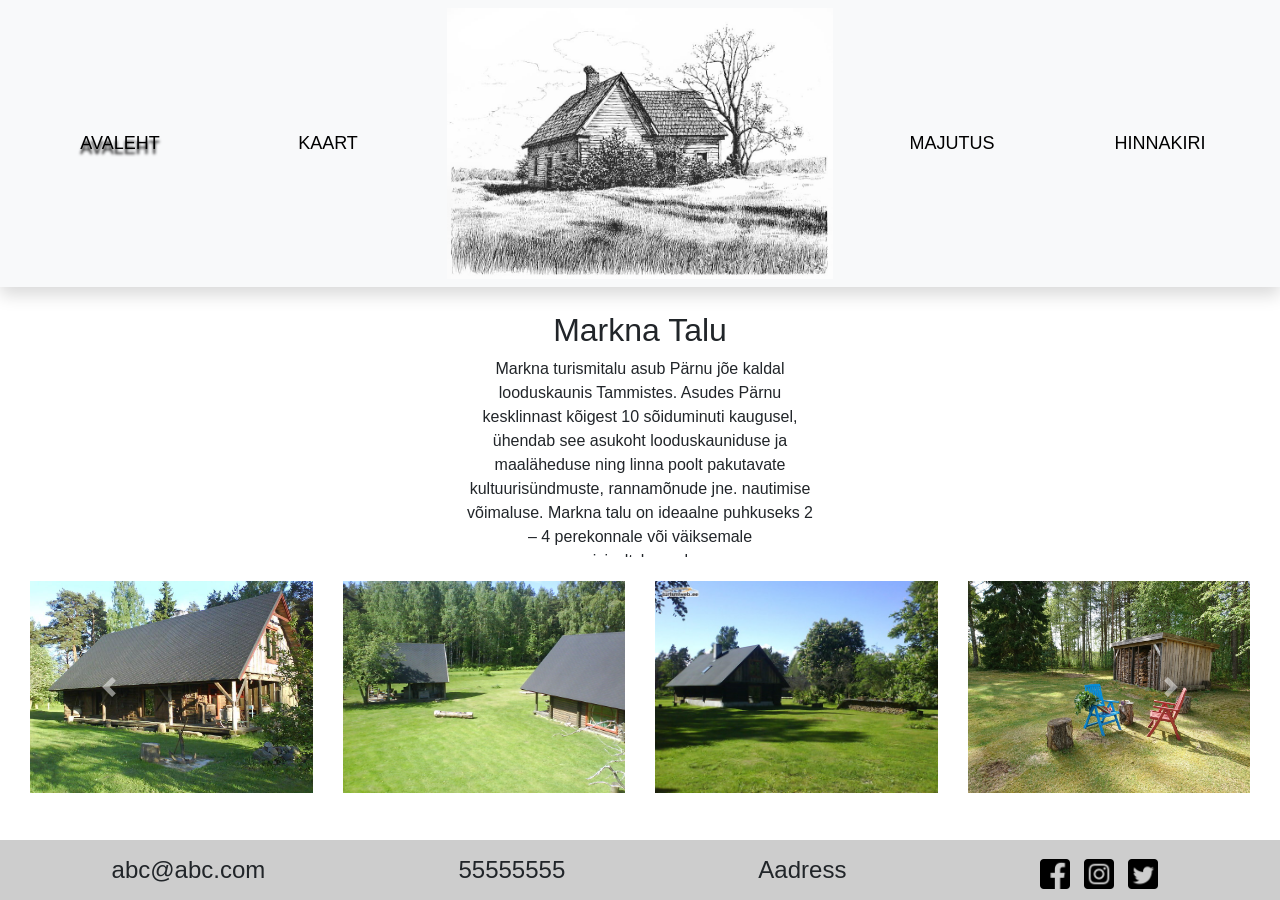
<file: index.html>
<!DOCTYPE html>
<html lang="en">
<head>
    <meta charset="UTF-8">
    <meta http-equiv="X-UA-Compatible" content="IE=edge">
    <meta name="viewport" content="width=device-width, initial-scale=1.0">
    <title>Avaleht</title>
    <!-- Bootstrap CSS -->
    <link rel="stylesheet" href="https://stackpath.bootstrapcdn.com/bootstrap/4.3.1/css/bootstrap.min.css" integrity="sha384-ggOyR0iXCbMQv3Xipma34MD+dH/1fQ784/j6cY/iJTQUOhcWr7x9JvoRxT2MZw1T" crossorigin="anonymous"> 
    <link rel="stylesheet" href="https://cdnjs.cloudflare.com/ajax/libs/font-awesome/4.7.0/css/font-awesome.min.css">
    <!-- Enda CSS -->
    <link rel="stylesheet" href="style.css">
</head>
<body>
    <nav class="navbar navbar-expand-lg navbar-light bg-light shadow">
        <li id="activelink" class="nav-item col-lg-2 text-center"><a class="nav-link" href="#">AVALEHT</a></li>
        <li class="nav-item col-lg-2 text-center"><a class="nav-link" href="kaart.html">KAART</a></li>
        <li class="nav-item col-lg-4 text-center">
            <img class="nav-pic" src="images/talumaja.jpg" alt="talumaja">
        </li>
        <li class="nav-item col-lg-2 text-center"><a class="nav-link" href="majutus.html">MAJUTUS</a></li>
        <li class="nav-item col-lg-2 text-center"><a class="nav-link" href="hinnakiri.html">HINNAKIRI</a></li>
    </nav>
    <section>
        <div class="container my-4 text-black">
            <h2 class="h mb-6 text-center">Markna Talu</h2>
            <div class="row justify-content-center">
                <div class="scroll col-md-4 mb-12 text-center">
                    <p>Markna turismitalu asub Pärnu jõe kaldal looduskaunis Tammistes. Asudes Pärnu kesklinnast kõigest 10 sõiduminuti kaugusel, ühendab see asukoht looduskauniduse ja maaläheduse ning linna poolt pakutavate  kultuurisündmuste, rannamõnude jne. nautimise võimaluse.
                        Markna talu on ideaalne puhkuseks  2 – 4  perekonnale või väiksemale reisiseltskonnale. </p>
                </div>
            </div>
        </div>
    </section>

    <div class="top-content">
        <div class="container-fluid">
            <div id="carousel-example" class="carousel slide" data-ride="carousel">
                <div class="carousel-inner row w-100 mx-auto" role="listbox">
                    <div class="carousel-item col-12 col-sm-6 col-md-4 col-lg-3 active">
                        <img src="images/markna1.jpg" class="img-fluid mx-auto d-block" alt="img1">
                    </div>
                    <div class="carousel-item col-12 col-sm-6 col-md-4 col-lg-3">
                        <img src="images/markna8.jpg" class="img-fluid mx-auto d-block" alt="img2">
                    </div>
                    <div class="carousel-item col-12 col-sm-6 col-md-4 col-lg-3">
                        <img src="images/markna3.jpg" class="img-fluid mx-auto d-block" alt="img3">
                    </div>
                    <div class="carousel-item col-12 col-sm-6 col-md-4 col-lg-3">
                        <img src="images/markna4.jpg" class="img-fluid mx-auto d-block" alt="img4">
                    </div>
                    <div class="carousel-item col-12 col-sm-6 col-md-4 col-lg-3">
                        <img src="images/markna5.jpg" class="img-fluid mx-auto d-block" alt="img5">
                    </div>
                    <div class="carousel-item col-12 col-sm-6 col-md-4 col-lg-3">
                        <img src="images/markna2.jpg" class="img-fluid mx-auto d-block" alt="img6">
                    </div>
                    <div class="carousel-item col-12 col-sm-6 col-md-4 col-lg-3">
                        <img src="images/markna6.jpg" class="img-fluid mx-auto d-block" alt="img7">
                    </div>
                    <div class="carousel-item col-12 col-sm-6 col-md-4 col-lg-3">
                        <img src="images/markna7.jpg" class="img-fluid mx-auto d-block" alt="img8">
                    </div>
                </div>
                <a class="carousel-control-prev" href="#carousel-example" role="button" data-slide="prev">
                    <span class="carousel-control-prev-icon" aria-hidden="true"></span>
                    <span class="sr-only">Previous</span>
                </a>
                <a class="carousel-control-next" href="#carousel-example" role="button" data-slide="next">
                    <span class="carousel-control-next-icon" aria-hidden="true"></span>
                    <span class="sr-only">Next</span>
                </a>
            </div>
        </div>
    </div>
    <footer class="footer text-lg-start fixed-bottom">
        <div class="container-fluid">
            <div class="d-flex flex-row justify-content-around">
                <!-- TODO! --->
                <div class="p-3 align-self-center text-center">
                    <h4>abc@abc.com</h4>
                </div>
                <div class="p-3 align-self-center text-center">
                    <h4>55555555</h4>
                </div>
                <div class="p-3 align-self-center text-center">
                    <h4>Aadress</h4>
                </div>
                <div class="p-3 align-self-center">
                    
                    <a class="social-logo" href="#">
                        <img src="images/facebook.png" alt="facebook">
                    </a>
                    <a class="social-logo" href="#">
                        <img src="images/instagram.png" alt="instagram">
                    </a>
                    <a class="social-logo" href="#">
                        <img src="images/twitter.png" alt="twitter">
                    </a>
                </div>
            </div>
        </div>
    </footer>  
    <script src="https://ajax.googleapis.com/ajax/libs/jquery/3.6.0/jquery.min.js"></script>
    <script src="https://cdnjs.cloudflare.com/ajax/libs/popper.js/1.14.6/umd/popper.min.js" integrity="sha384-wHAiFfRlMFy6i5SRaxvfOCifBUQy1xHdJ/yoi7FRNXMRBu5WHdZYu1hA6ZOblgut" crossorigin="anonymous"></script>
	<script src="https://stackpath.bootstrapcdn.com/bootstrap/4.2.1/js/bootstrap.min.js" integrity="sha384-B0UglyR+jN6CkvvICOB2joaf5I4l3gm9GU6Hc1og6Ls7i6U/mkkaduKaBhlAXv9k" crossorigin="anonymous"></script>
    <script>
        jQuery(document).ready(function() {
        $('#carousel-example').on('slide.bs.carousel', function (e) {
            
            var $e = $(e.relatedTarget);
            var idx = $e.index();
            var itemsPerSlide = 5;
            var totalItems = $('.carousel-item').length;
        
            if (idx >= totalItems-(itemsPerSlide-1)) {
                var it = itemsPerSlide - (totalItems - idx);
                for (var i=0; i<it; i++) {
                    // append slides to end
                    if (e.direction=="left") {
                        $('.carousel-item').eq(i).appendTo('.carousel-inner');
                    }
                    else {
                        $('.carousel-item').eq(0).appendTo('.carousel-inner');
                    }
                }
            }
        });
        });
    </script>

</body>
</html>
</file>
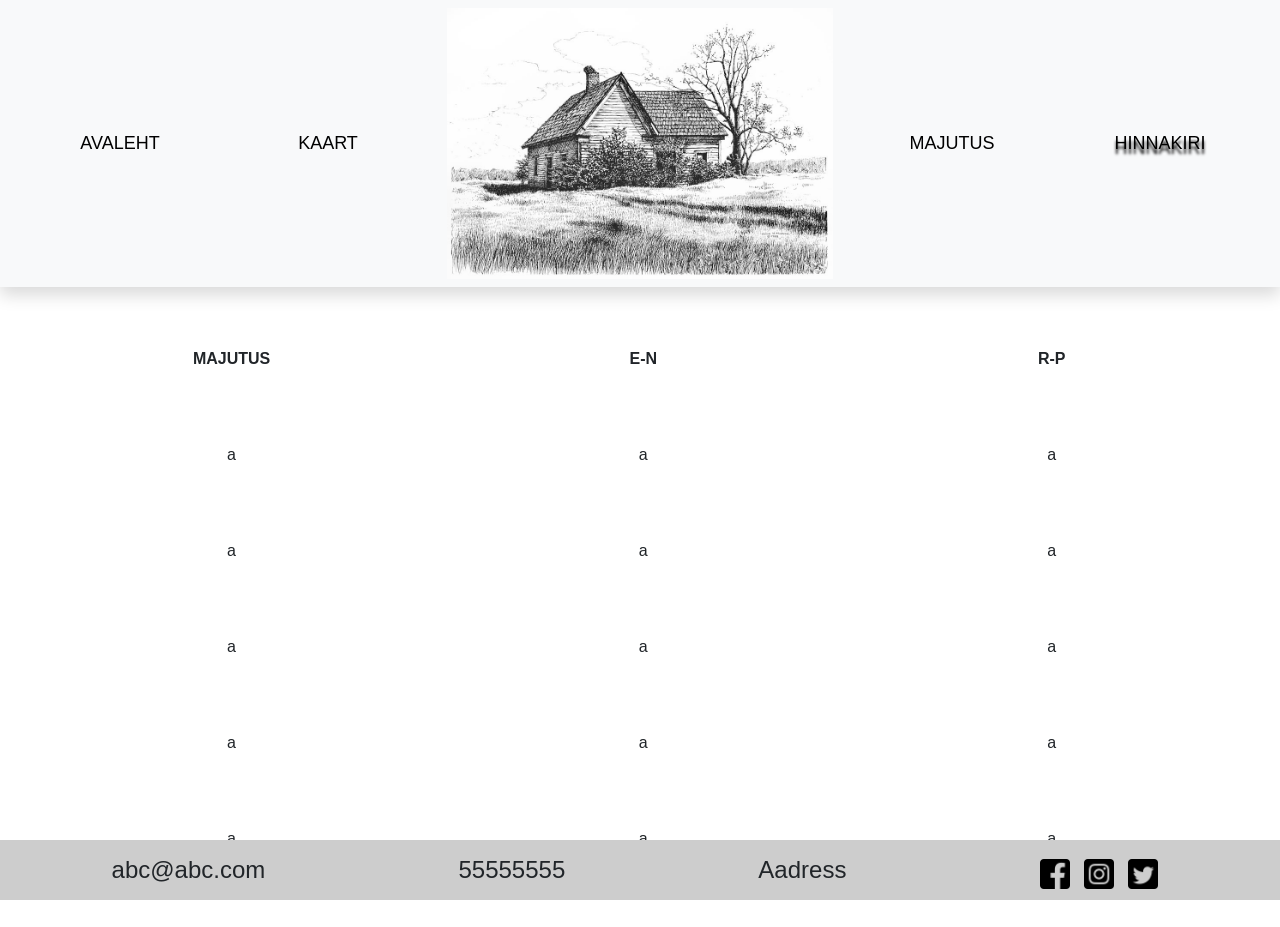
<file: hinnakiri.html>
<!DOCTYPE html>
<html lang="en">
<head>
    <meta charset="UTF-8">
    <meta http-equiv="X-UA-Compatible" content="IE=edge">
    <meta name="viewport" content="width=device-width, initial-scale=1.0">
    <title>Hinnakiri</title>
    <!-- Bootstrap CSS -->
    <link rel="stylesheet" href="https://stackpath.bootstrapcdn.com/bootstrap/4.3.1/css/bootstrap.min.css" integrity="sha384-ggOyR0iXCbMQv3Xipma34MD+dH/1fQ784/j6cY/iJTQUOhcWr7x9JvoRxT2MZw1T" crossorigin="anonymous"> 
    <link rel="stylesheet" href="https://cdnjs.cloudflare.com/ajax/libs/font-awesome/4.7.0/css/font-awesome.min.css">
    <!-- Enda CSS -->
    <link rel="stylesheet" href="style.css">
</head>
<body>
    <nav class="navbar navbar-expand-lg navbar-light bg-light shadow">
        <li class="nav-item col-lg-2 text-center"><a class="nav-link" href="index.html">AVALEHT</a></li>
        <li class="nav-item col-lg-2 text-center"><a class="nav-link" href="kaart.html">KAART</a></li>
        <li class="nav-item col-lg-4 text-center">
          <img class="nav-pic" src="images/talumaja.jpg" alt="talumaja">
        </li>
        <li class="nav-item col-lg-2 text-center"><a class="nav-link" href="majutus.html">MAJUTUS</a></li>
        <li id="activelink" class="nav-item col-lg-2 text-center"><a class="nav-link" href="#">HINNAKIRI</a></li>
    </nav>

    <section>
    
    <div class="d-flex justify-content-center">
        <div>
        <table class="table table-borderless">
            <thead>
              <tr>
                <th scope="col">MAJUTUS</th>
                <th scope="col">E-N</th>
                <th scope="col">R-P</th>
              </tr>
            </thead>
            <tbody >
              <tr>
                <td>a</td>
                <td>a</td>
                <td>a</td>
              </tr>
              <tr>
                <td>a</td>
                <td>a</td>
                <td>a</td>
              </tr>
              <tr>
                <td>a</td>
                <td>a</td>
                <td>a</td>
              </tr>
              <tr>
                <td>a</td>
                <td>a</td>
                <td>a</td>
              </tr>
              <tr>
                <td>a</td>
                <td>a</td>
                <td>a</td>
              </tr>
            </tbody>
        </table>
        </div>
    </div>
    </section>

    <footer class="footer text-lg-start">
        <div class="container-fluid">
            <div class="d-flex flex-row justify-content-around">
                <!-- TODO! --->
                <div class="p-3 align-self-center text-center">
                    <h4>abc@abc.com</h4>
                </div>
                <div class="p-3 align-self-center text-center">
                    <h4>55555555</h4>
                </div>
                <div class="p-3 align-self-center text-center">
                    <h4>Aadress</h4>
                </div>
                <div class="p-3 align-self-center">
                    
                  <a class="social-logo" href="#">
                    <img src="images/facebook.png" alt="facebook">
                </a>
                <a class="social-logo" href="#">
                    <img src="images/instagram.png" alt="instagram">
                </a>
                <a class="social-logo" href="#">
                    <img src="images/twitter.png" alt="twitter">
                </a>
                </div>
            </div>
        </div>
    </footer>       
</body>
</html>
</file>
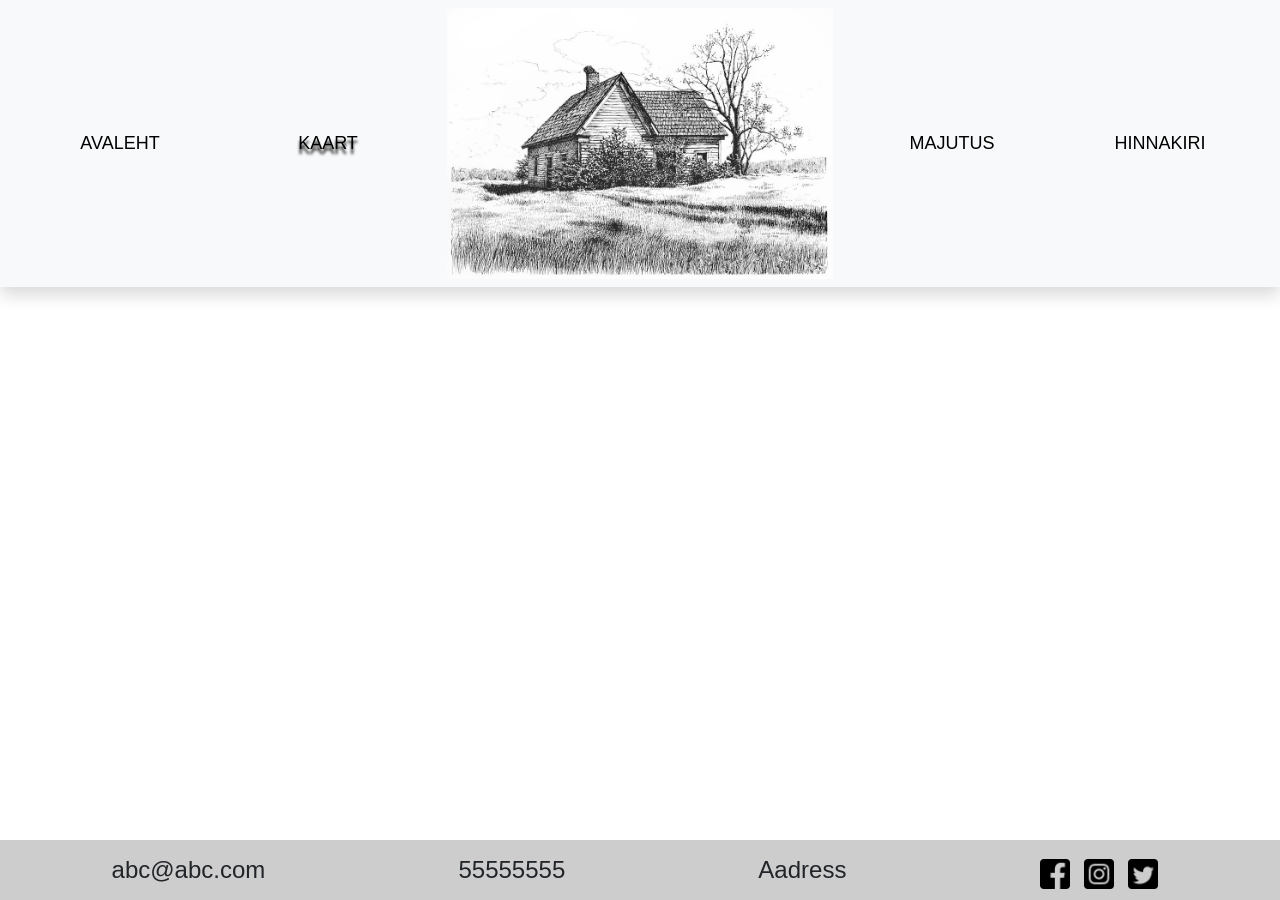
<file: kaart.html>
<!DOCTYPE html>
<html lang="en">
<head>
    <meta charset="UTF-8">
    <meta http-equiv="X-UA-Compatible" content="IE=edge">
    <meta name="viewport" content="width=device-width, initial-scale=1.0">
    <title>Kaart</title>
    <!-- Bootstrap CSS -->
    <link rel="stylesheet" href="https://stackpath.bootstrapcdn.com/bootstrap/4.3.1/css/bootstrap.min.css" integrity="sha384-ggOyR0iXCbMQv3Xipma34MD+dH/1fQ784/j6cY/iJTQUOhcWr7x9JvoRxT2MZw1T" crossorigin="anonymous"> 
    <link rel="stylesheet" href="https://cdnjs.cloudflare.com/ajax/libs/font-awesome/4.7.0/css/font-awesome.min.css">
    <!-- Enda CSS -->
    <link rel="stylesheet" href="style.css">
</head>
<body>
    <div>
    <nav id="navbar" class="navbar navbar-expand-lg navbar-light bg-light shadow">
        <li class="nav-item col-lg-2 text-center"><a class="nav-link" href="index.html">AVALEHT</a></li>
        <li id="activelink" class="nav-item col-lg-2 text-center"><a class="nav-link" href="#">KAART</a></li>
        <li class="nav-item col-lg-4 text-center">
            <img class="nav-pic" src="images/talumaja.jpg" alt="talumaja">
        </li>
        <li class="nav-item col-lg-2 text-center"><a class="nav-link" href="majutus.html">MAJUTUS</a></li>
        <li class="nav-item col-lg-2 text-center"><a class="nav-link" href="hinnakiri.html">HINNAKIRI</a></li>
    </nav>
    </div>

    <section class="container" >
        <div class="align-self-center" id="kaart-container">

        <iframe id="maps" src="https://www.google.com/maps/embed?pb=!1m18!1m12!1m3!1d2092.1828978698377!2d24.592926316125094!3d58.373452294332495!2m3!1f0!2f0!3f0!3m2!1i1024!2i768!4f13.1!3m3!1m2!1s0x46ecfca71d113fd7%3A0x5b0f8cbe0d28537c!2sMarknatalu%20Puhkemaja!5e0!3m2!1set!2see!4v1617131883906!5m2!1set!2see" 
        ></iframe>

       </div>
    </section>

    <footer class="footer text-lg-start">
        <div class="container-fluid">
            <div class="d-flex flex-row justify-content-around">
                <!-- TODO! --->
                <div class="p-3 align-self-center text-center">
                    <h4>abc@abc.com</h4>
                </div>
                <div class="p-3 align-self-center text-center">
                    <h4>55555555</h4>
                </div>
                <div class="p-3 align-self-center text-center">
                    <h4>Aadress</h4>
                </div>
                <div class="p-3 align-self-center">
                    
                    <a class="social-logo" href="#">
                        <img src="images/facebook.png" alt="facebook">
                    </a>
                    <a class="social-logo" href="#">
                        <img src="images/instagram.png" alt="instagram">
                    </a>
                    <a class="social-logo" href="#">
                        <img src="images/twitter.png" alt="twitter">
                    </a>
                </div>
            </div>
        </div>
    </footer>       
</body>
</html>
</file>
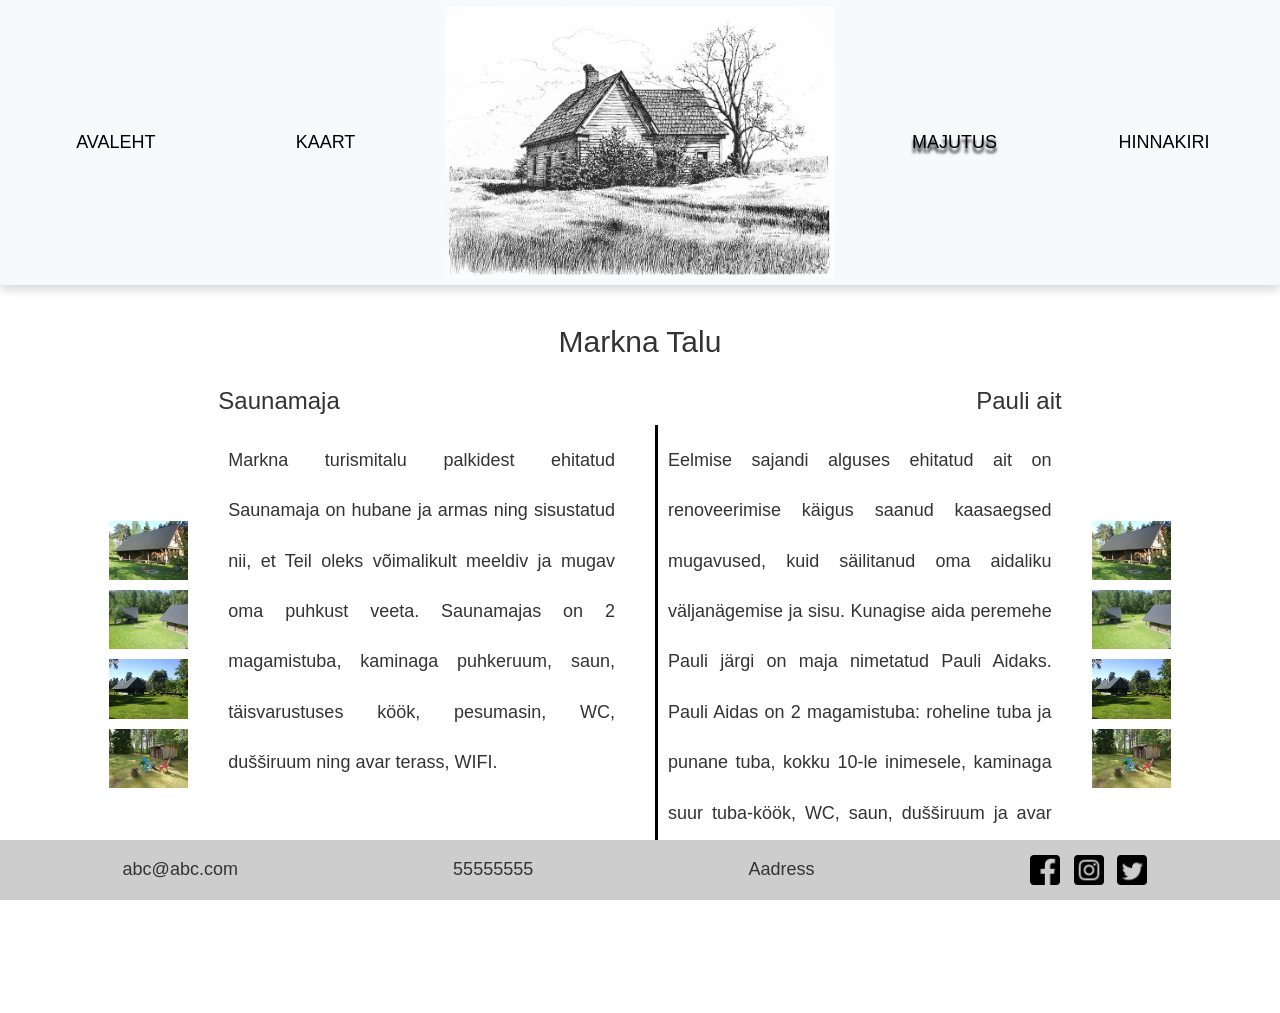
<file: majutus.html>
<!DOCTYPE html>
<html lang="en">
<head>
    <meta charset="UTF-8">
    <meta http-equiv="X-UA-Compatible" content="IE=edge">
    <meta name="viewport" content="width=device-width, initial-scale=1.0">
    <title>Majutus</title>
    <!-- Bootstrap CSS -->
    <link rel="stylesheet" href="https://stackpath.bootstrapcdn.com/bootstrap/4.3.1/css/bootstrap.min.css" integrity="sha384-ggOyR0iXCbMQv3Xipma34MD+dH/1fQ784/j6cY/iJTQUOhcWr7x9JvoRxT2MZw1T" crossorigin="anonymous"> 
    <link rel="stylesheet" href="https://cdnjs.cloudflare.com/ajax/libs/font-awesome/4.7.0/css/font-awesome.min.css">
    <!-- Enda CSS -->
    <link rel="stylesheet" href="style.css">
    <link rel="stylesheet" href="vertical-slide.css">
    <link rel="stylesheet" href="https://maxcdn.bootstrapcdn.com/bootstrap/3.3.7/css/bootstrap.min.css" integrity="sha384-BVYiiSIFeK1dGmJRAkycuHAHRg32OmUcww7on3RYdg4Va+PmSTsz/K68vbdEjh4u" crossorigin="anonymous">

</head>
<body>
    <nav class="navbar navbar-expand-lg navbar-light bg-light shadow">
        <li class="nav-item col-lg-2 text-center"><a class="nav-link" href="index.html">AVALEHT</a></li>
        <li class="nav-item col-lg-2 text-center"><a class="nav-link" href="kaart.html">KAART</a></li>
        <li class="nav-item col-lg-4 text-center">
          <img class="nav-pic" src="images/talumaja.jpg" alt="talumaja">
        </li>
        <li id="activelink" class="nav-item col-lg-2 text-center"><a class="nav-link" href=#">MAJUTUS</a></li>
        <li class="nav-item col-lg-2 text-center"><a class="nav-link" href="hinnakiri.html">HINNAKIRI</a></li>
    </nav>


    <section>
        <div class="row justify-content-md-center">
            <div class="col-1 d-flex justify-content-around flex-column w-100">
            <div class="carousel-inner w-100 mx-auto " role="listbox">
                <div class="carousel-item p-12 mb-3 active">
                    <img src="images/markna1.jpg" class="img-fluid mx-auto d-block" alt="img1">
                </div>
                <div class="carousel-item p-12 mb-3">
                    <img src="images/markna8.jpg" class="img-fluid mx-auto d-block" alt="img2">
                </div>
                <div class="carousel-item p-12 mb-3">
                    <img src="images/markna3.jpg" class="img-fluid mx-auto d-block" alt="img3">
                </div>
                <div class="carousel-item p-12 mb-3">
                    <img src="images/markna4.jpg" class="img-fluid mx-auto d-block" alt="img4">
                </div>
                <div class="carousel-item p-12 mb-3">
                    <img src="images/markna5.jpg" class="img-fluid mx-auto d-block" alt="img5">
                </div>
                <div class="carousel-item p-12 mb-3">
                    <img src="images/markna2.jpg" class="img-fluid mx-auto d-block" alt="img6">
                </div>
                <div class="carousel-item p-12 mb-3">
                    <img src="images/markna6.jpg" class="img-fluid mx-auto d-block" alt="img7">
                </div>
                <div class="carousel-item p-12 mb-3">
                    <img src="images/markna7.jpg" class="img-fluid mx-auto d-block" alt="img8">
                </div>
            </div>
            <a class="carousel-control-prev" href="#carousel-example" role="button" data-slide="prev">
                <span class="carousel-control-prev-icon" aria-hidden="true"></span>
                <span class="sr-only">Previous</span>
            </a>
            <a class="carousel-control-next" href="#carousel-example" role="button" data-slide="next">
                <span class="carousel-control-next-icon" aria-hidden="true"></span>
                <span class="sr-only">Next</span>
            </a>
        </div>
            

            <div class="col-8" id="majutus-info-container">
                <h2 class="h mb-3 text-center">Markna Talu</h2>
                <div class="row">
                    <div class="col-md-6 mb-6 text-center">
                        <h3 class="d-flex justify-content-start">Saunamaja</h3>
                        <div class="majutus-text">
                            <p class="text-justify">Markna turismitalu palkidest ehitatud Saunamaja on hubane ja armas ning sisustatud nii, et Teil oleks võimalikult meeldiv ja mugav oma puhkust veeta.
    
                                Saunamajas on 2 magamistuba, kaminaga puhkeruum, saun, täisvarustuses köök, pesumasin, WC, dušširuum ning avar terass, WIFI.</p>
                        </div>
                    </div>
                    <div class="col-md-6 mb-6 text-center">
                        <h3 class="d-flex justify-content-end" id="pauli-ait">Pauli ait</h3>
                        <div class="majutus-text" id="left-border">
                            <p class="text-justify">Eelmise sajandi alguses ehitatud ait on renoveerimise käigus saanud kaasaegsed mugavused, kuid säilitanud oma aidaliku väljanägemise ja sisu. Kunagise aida peremehe Pauli järgi on maja nimetatud Pauli Aidaks.
    
                                Pauli Aidas on 2 magamistuba: roheline tuba ja punane tuba, kokku 10-le inimesele, kaminaga suur tuba-köök, WC, saun, dušširuum ja avar terrass, WIFI.</p>
                        </div>
                    </div>
                </div>
            </div>

            <div class="col-1 d-flex justify-content-around flex-column w-100">
            <div class="carousel-inner w-100 mx-auto " role="listbox">
                <div class="carousel-item p-12 mb-3 active">
                    <img src="images/markna1.jpg" class="img-fluid mx-auto d-block" alt="img1">
                </div>
                <div class="carousel-item p-12 mb-3">
                    <img src="images/markna8.jpg" class="img-fluid mx-auto d-block" alt="img2">
                </div>
                <div class="carousel-item p-12 mb-3">
                    <img src="images/markna3.jpg" class="img-fluid mx-auto d-block" alt="img3">
                </div>
                <div class="carousel-item p-12 mb-3">
                    <img src="images/markna4.jpg" class="img-fluid mx-auto d-block" alt="img4">
                </div>
                <div class="carousel-item p-12 mb-3">
                    <img src="images/markna5.jpg" class="img-fluid mx-auto d-block" alt="img5">
                </div>
                <div class="carousel-item p-12 mb-3">
                    <img src="images/markna2.jpg" class="img-fluid mx-auto d-block" alt="img6">
                </div>
                <div class="carousel-item p-12 mb-3">
                    <img src="images/markna6.jpg" class="img-fluid mx-auto d-block" alt="img7">
                </div>
                <div class="carousel-item p-12 mb-3">
                    <img src="images/markna7.jpg" class="img-fluid mx-auto d-block" alt="img8">
                </div>
            </div>
            <a class="carousel-control-prev" href="#carousel-example" role="button" data-slide="prev">
                <span class="carousel-control-prev-icon" aria-hidden="true"></span>
                <span class="sr-only">Previous</span>
            </a>
            <a class="carousel-control-next" href="#carousel-example" role="button" data-slide="next">
                <span class="carousel-control-next-icon" aria-hidden="true"></span>
                <span class="sr-only">Next</span>
            </a>
            </div>
        </div>


       

        
    </section>


    <footer class="footer text-lg-start">
        <div class="container-fluid">
            <div class="d-flex flex-row justify-content-around">
                <!-- TODO! --->
                <div class="p-3 align-self-center text-center">
                    <h4>abc@abc.com</h4>
                </div>
                <div class="p-3 align-self-center text-center">
                    <h4>55555555</h4>
                </div>
                <div class="p-3 align-self-center text-center">
                    <h4>Aadress</h4>
                </div>
                <div class="p-3 align-self-center">
                    
                    <a class="social-logo" href="#">
                        <img src="images/facebook.png" alt="facebook">
                    </a>
                    <a class="social-logo" href="#">
                        <img src="images/instagram.png" alt="instagram">
                    </a>
                    <a class="social-logo" href="#">
                        <img src="images/twitter.png" alt="twitter">
                    </a>
                </div>
            </div>
        </div>
    </footer>       
</body>
</html>
</file>
<file: style.css>
html {
    height: 100%;
    overflow-x: hidden;
}

li {
    display: inline;
}
.nav-item a {
    color: black;
    font-size: large;
    font-weight: 500;
}

.footer {
    background-color: #CDCDCD;
    height: 60px;
    position: fixed;
    bottom: 0;
    width: 100%;
}
.social-logo img{
    width: 30px;
    height: auto;
    margin-right: 10px;
}

table {
    border-collapse: separate;
    border-spacing: 3em;
    width: 50%;
}

td, th {
    margin-left: 100px;
    width: 25em;
    text-align: center;
}

#maps {
    position: relative;
    width:100%;
    height:500px;
    border:0;
}

#activelink {
    text-shadow: 0px 5px 3px black;
}
.nav-pic {
    width: 100%;
    height: auto;
}
.scroll {
    height: 200px;
    overflow: scroll;
}

#slide-container {
    padding-bottom: 100px;
}

.majutus-text p {
    line-height: 280%;
    font-size: large;
    padding: 10px;
}

#left-border p{
    border-left-style: solid;
    border-left-color: black;
}

#kaart-container {
    padding-bottom: 80px;
    padding-top: 20px;
}

#majutus-info-container {
    margin-bottom: 8%;
}

@media (max-width: 765px) {
    #left-border p{
        border-left-style: none;
    }

    #pauli-ait {
        justify-content: start;
    }
}


@media (min-width: 768px) and (max-width: 991px) {
    /* Show 4th slide on md if col-md-4*/
    .carousel-inner .active.col-md-4.carousel-item + .carousel-item + .carousel-item + .carousel-item {
        position: absolute;
        top: 0;
        right: -33.3333%;  /*change this with javascript in the future*/
        z-index: -1;
        display: block;
        visibility: visible;
    }
}
@media (min-width: 576px) and (max-width: 768px) {
    /* Show 3rd slide on sm if col-sm-6*/
    .carousel-inner .active.col-sm-6.carousel-item + .carousel-item + .carousel-item {
        position: absolute;
        top: 0;
        right: -50%;  /*change this with javascript in the future*/
        z-index: -1;
        display: block;
        visibility: visible;
    }
}
@media (min-width: 576px) {
    .carousel-item {
        margin-right: 0;
    }
    /* show 2 items */
    .carousel-inner .active + .carousel-item {
        display: block;
    }
    .carousel-inner .carousel-item.active:not(.carousel-item-right):not(.carousel-item-left),
    .carousel-inner .carousel-item.active:not(.carousel-item-right):not(.carousel-item-left) + .carousel-item {
        transition: none;
    }
    .carousel-inner .carousel-item-next {
        position: relative;
        transform: translate3d(0, 0, 0);
    }
    /* left or forward direction */
    .active.carousel-item-left + .carousel-item-next.carousel-item-left,
    .carousel-item-next.carousel-item-left + .carousel-item,
    .carousel-item-next.carousel-item-left + .carousel-item + .carousel-item {
        position: relative;
        transform: translate3d(-100%, 0, 0);
        visibility: visible;
    }
    /* farthest right hidden item must be also positioned for animations */
    .carousel-inner .carousel-item-prev.carousel-item-right {
        position: absolute;
        top: 0;
        left: 0;
        z-index: -1;
        display: block;
        visibility: visible;
    }
    /* right or prev direction */
    .active.carousel-item-right + .carousel-item-prev.carousel-item-right,
    .carousel-item-prev.carousel-item-right + .carousel-item,
    .carousel-item-prev.carousel-item-right + .carousel-item + .carousel-item {
        position: relative;
        transform: translate3d(100%, 0, 0);
        visibility: visible;
        display: block;
        visibility: visible;
    }
}
/* MD */
@media (min-width: 768px) {
    /* show 3rd of 3 item slide */
    .carousel-inner .active + .carousel-item + .carousel-item {
        display: block;
    }
    .carousel-inner .carousel-item.active:not(.carousel-item-right):not(.carousel-item-left) + .carousel-item + .carousel-item {
        transition: none;
    }
    .carousel-inner .carousel-item-next {
        position: relative;
        transform: translate3d(0, 0, 0);
    }
    /* left or forward direction */
    .carousel-item-next.carousel-item-left + .carousel-item + .carousel-item + .carousel-item {
        position: relative;
        transform: translate3d(-100%, 0, 0);
        visibility: visible;
    }
    /* right or prev direction */
    .carousel-item-prev.carousel-item-right + .carousel-item + .carousel-item + .carousel-item {
        position: relative;
        transform: translate3d(100%, 0, 0);
        visibility: visible;
        display: block;
        visibility: visible;
    }
}
/* LG */
@media (min-width: 991px) {
    /* show 4th item */
    .carousel-inner .active + .carousel-item + .carousel-item + .carousel-item {
        display: block;
    }
    .carousel-inner .carousel-item.active:not(.carousel-item-right):not(.carousel-item-left) + .carousel-item + .carousel-item + .carousel-item {
        transition: none;
    }
    /* Show 5th slide on lg if col-lg-3 */
    .carousel-inner .active.col-lg-3.carousel-item + .carousel-item + .carousel-item + .carousel-item + .carousel-item {
        position: absolute;
        top: 0;
        right: -25%;  /*change this with javascript in the future*/
        z-index: -1;
        display: block;
        visibility: visible;
    }
    /* left or forward direction */
    .carousel-item-next.carousel-item-left + .carousel-item + .carousel-item + .carousel-item + .carousel-item {
        position: relative;
        transform: translate3d(-100%, 0, 0);
        visibility: visible;
    }
    /* right or prev direction //t - previous slide direction last item animation fix */
    .carousel-item-prev.carousel-item-right + .carousel-item + .carousel-item + .carousel-item + .carousel-item {
        position: relative;
        transform: translate3d(100%, 0, 0);
        visibility: visible;
        display: block;
        visibility: visible;
    }
}
</file>
<file: vertical-slide.css>
.vertical.carousel .carousel-control {
      bottom: auto;
      width: 100%;
      height: 15%;
      background: -webkit-gradient(linear, left top, left bottom, color-stop(0, rgba(0, 0, 0, 0.5)), to(rgba(0, 0, 0, 0)));
      background: -moz-linear-gradient(top, rgba(0,0,0,0.5) 0, rgba(0,0,0,0) 100%);
      background: linear-gradient(to bottom, rgba(0, 0, 0, 0.5) 0, rgba(0, 0, 0, 0) 100%);
  }
  .vertical.carousel .carousel-control.right {
    top: auto;
    bottom: 0;
    background: -webkit-gradient(linear, left top, left bottom, from(rgba(0, 0, 0, 0)), to(rgba(0, 0, 0, 0.5)));
    background: -moz-linear-gradient(top, rgba(0,0,0,0) 0%, rgba(0,0,0,0.5) 100%);
    background: linear-gradient(to bottom, rgba(0, 0, 0, 0) 0%, rgba(0, 0, 0, 0.5) 100%);
  }
  .vertical.carousel .carousel-control .glyphicon {
    -webkit-transform: rotate(90deg);
            transform: rotate(90deg);
  }
  .vertical.carousel .carousel-indicators {
    bottom: auto;
    top: 50%;
    left: auto;
    right: 10px;
    width: 14px;
    margin: 0;
    -webkit-transform: translateY(-50%);
            transform: translateY(-50%);
  }
  .vertical.carousel .carousel-inner > .item {
    left: 0;
    top: 0;
  }
  .vertical.carousel .carousel-inner > .item > img {
    width: 100%;
  }
  .vertical.carousel .carousel-inner > .item.next,
  .vertical.carousel .carousel-inner > .item.active.right {
    -webkit-transform: translate3d(0, 100%, 0);
            transform: translate3d(0, 100%, 0);
    top: 0;
  }
  .vertical.carousel .carousel-inner > .item.prev,
  .vertical.carousel .carousel-inner > .item.active.left {
    -webkit-transform: translate3d(0, -100%, 0);
            transform: translate3d(0, -100%, 0);
    top: 0;
  }
  .vertical.carousel .carousel-inner > .item.next.left,
  .vertical.carousel .carousel-inner > .item.prev.right,
  .vertical.carousel .carousel-inner > .item.active {
    -webkit-transform: translate3d(0, 0, 0);
            transform: translate3d(0, 0, 0);
    top: 0;
  }
  .vertical.carousel .carousel-inner > .active,
  .vertical.carousel .carousel-inner > .next.left,
  .vertical.carousel .carousel-inner .prev.right {
    top: 0;
  }
  .vertical.carousel .carousel-inner > .next,
  .vertical.carousel .carousel-inner > .active.right {
    top: 100%;
    left: 0;
  }
  .vertical.carousel .carousel-inner > .prev,
  .vertical.carousel .carousel-inner > .active.left {
    top: -100%;
    left: 0;
  }
</file>
